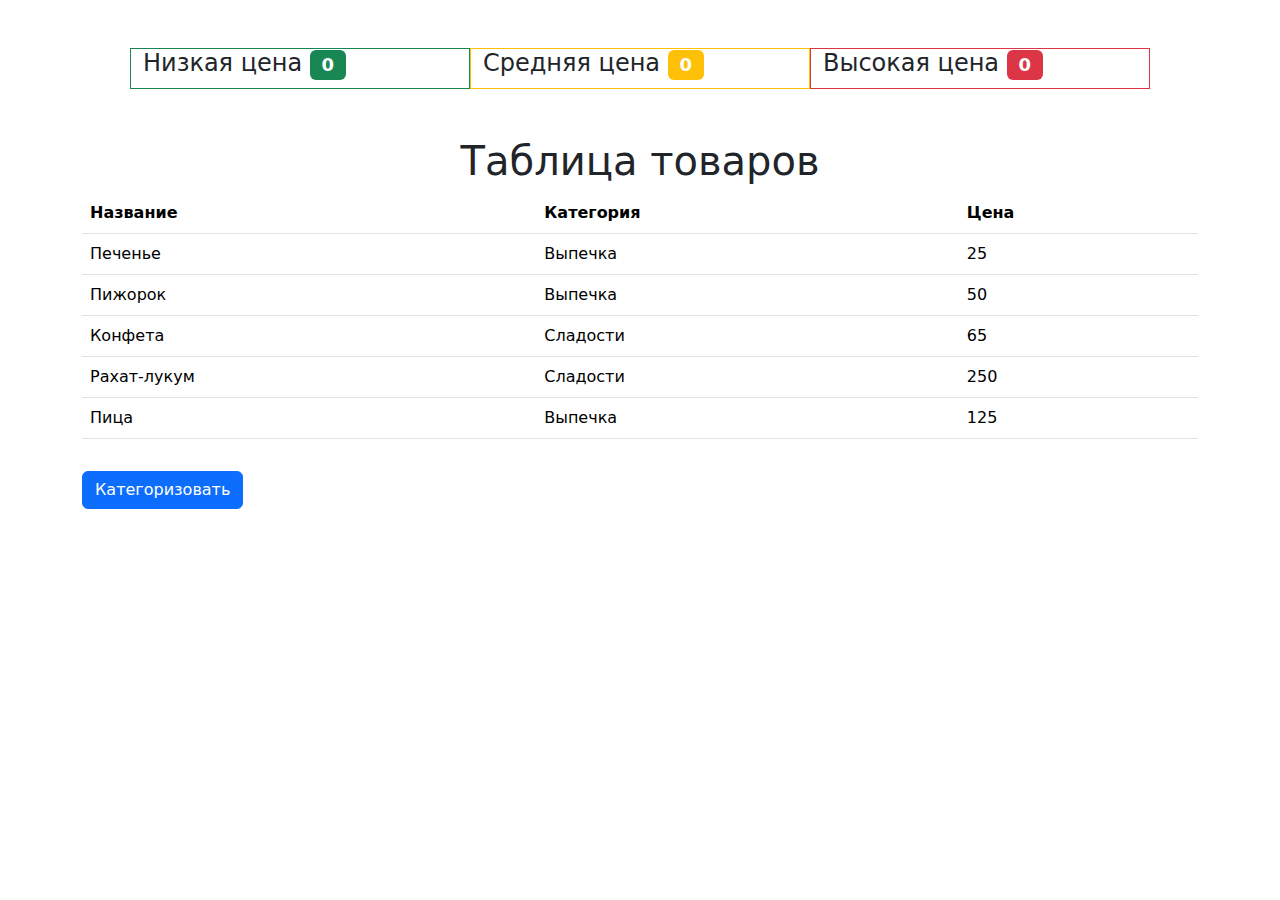
<file: Lab_2/index.html>
<!doctype html>
<html lang="ru">
  <head>
    <meta charset="utf-8">
    <meta name="viewport" content="width=device-width, initial-scale=1">
    <title>Таблица товаров</title>
    <link href="https://cdn.jsdelivr.net/npm/bootstrap@5.3.3/dist/css/bootstrap.min.css" rel="stylesheet" integrity="sha384-QWTKZyjpPEjISv5WaRU9OFeRpok6YctnYmDr5pNlyT2bRjXh0JMhjY6hW+ALEwIH" crossorigin="anonymous">
    <link rel="stylesheet" href="style.css">
  </head>
  <body>
    <div class="container">
        <div class="row mx-5 mt-5 d-flex justify-content-between">
            <div class="col-xxl-3 col-md-4 border border-success">
                <h4>Низкая цена <span class="badge bg-success" id="lowCount">0</span></h4>
            </div>
            <div class="col-xxl-3 col-md-4 border border-warning">
                <h4>Средняя цена <span class="badge bg-warning" id="midCount">0</span></h4>
            </div>
            <div class="col-xxl-3 col-md-4 border border-danger">
                <h4>Высокая цена <span class="badge bg-danger" id="highCount">0</span></h4>
            </div>
        </div>

        <h1 class="text-center mt-5">Таблица товаров</h1>
        <table class="table table-hover" id="productTable">
            <thead>
              <tr>
                <th scope="col">Название</th>
                <th scope="col">Категория</th>
                <th scope="col">Цена</th>
              </tr>
            </thead>
            <tbody>
              <tr>
                <td>Печенье</td>
                <td>Выпечка</td>
                <td>25</td>
              </tr>
              <tr>
                <td>Пижорок</td>
                <td>Выпечка</td>
                <td>50</td>
              </tr>
              <tr>
                <td>Конфета</td>
                <td>Сладости</td>
                <td>65</td>
              </tr>
              <tr>
                <td>Рахат-лукум</td>
                <td>Сладости</td>
                <td>250</td>
              </tr>
              <tr>
                <td>Пица</td>
                <td>Выпечка</td>
                <td>125</td>
              </tr>
            </tbody>
          </table>

        <button class="btn btn-primary mt-3" id="categorizeBtn" title="Категоризовать товары по их цене">Категоризовать</button>
    </div>

    <script src="script.js"></script>
    <script src="https://cdn.jsdelivr.net/npm/bootstrap@5.3.3/dist/js/bootstrap.bundle.min.js" integrity="sha384-YvpcrYf0tY3lHB60NNkmXc5s9fDVZLESaAA55NDzOxhy9GkcIdslK1eN7N6jIeHz" crossorigin="anonymous"></script>
  </body>
</html>
</file>
<file: Lab_2/style.css>
.low-price {
  background-color: green; /* зеленый для низкой цены */
}

.mid-price {
  background-color: yellow; /* желтый для средней цены */
}

.high-price {
  background-color: red; /* красный для высокой цены */
}
</file>
